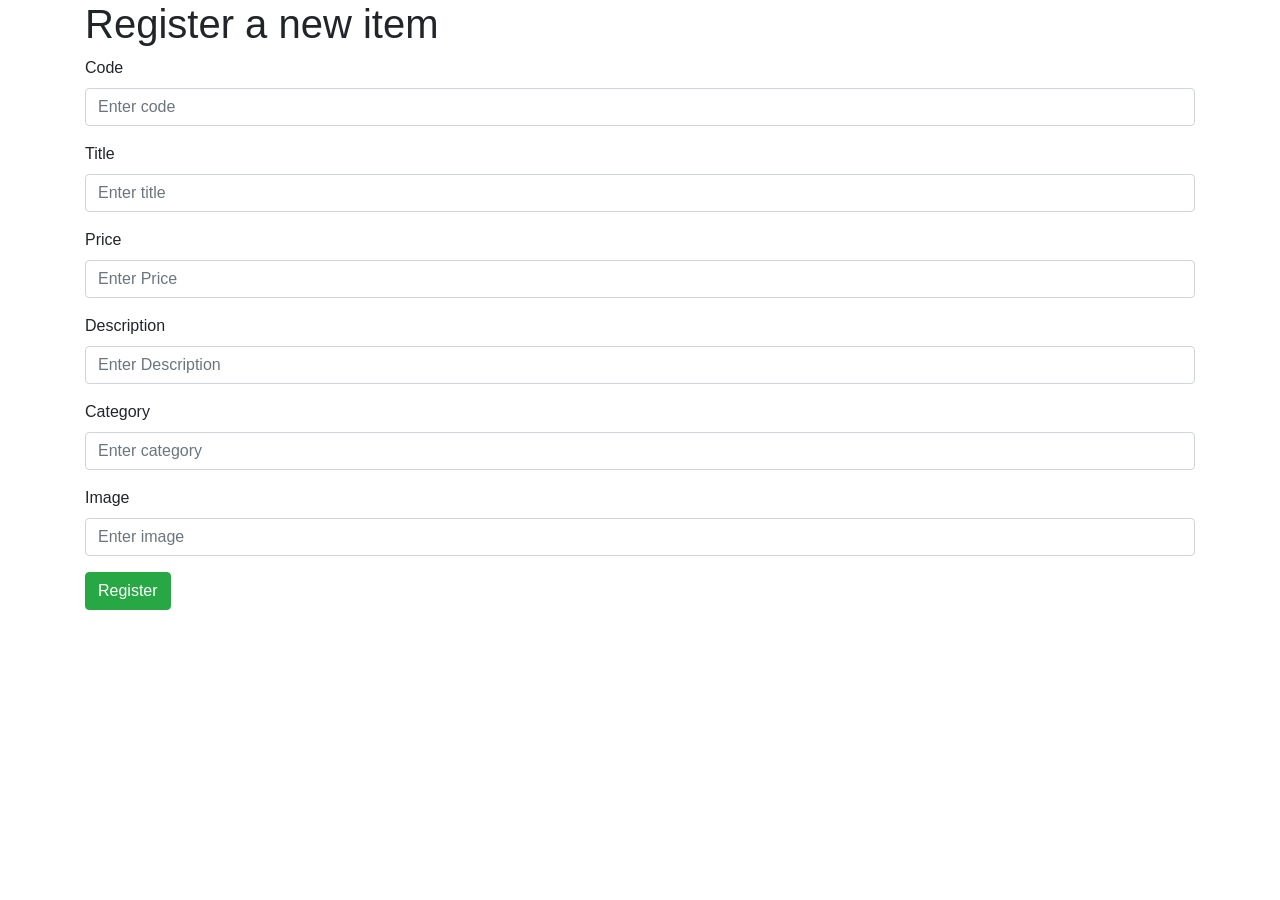
<file: register.html>
<!DOCTYPE html>
<html lang="en">
<head>
    <meta charset="UTF-8">
    <meta name="viewport" content="width=device-width, initial-scale=1.0">
    <link rel="stylesheet" href="styles/bootstrap.min.css">
    <title>Register</title>
</head>
<body>
    <!-- code:
    title:
    price:
    description:
    category:
    image: -->
    <div class="container">
        <h1>Register a new item</h1>
        <form>
                <div class="form-group">
                    <label for="exampleFormControlInput1">Code</label>
                    <input type="text" class="form-control" id="code" placeholder="Enter code"></div>
                <div class="form-group">
                        <label for="exampleFormControlInput1">Title</label>
                        <input type="text" class="form-control" id="title" placeholder="Enter title"></div>
                <div class="form-group">
                  <label for="exampleFormControlInput1">Price</label>
                  <input type="text" class="form-control" id="price" placeholder="Enter Price"></div>      
                <div class="form-group">
                      <label for="exampleFormControlInput1">Description</label>
                      <input type="text" class="form-control" id="description" placeholder="Enter Description">
                    </div>
                <div class="form-group">
                        <label for="exampleFormControlInput1">Category</label>
                        <input type="text" class="form-control" id="Category" placeholder="Enter category">
                      </div>
                <div class="form-group">
                        <label for="exampleFormControlInput1">Image</label>
                        <input type="text" class="form-control" id="image" placeholder="Enter image"></div>
                <button type="button" class="btn btn-success" id="register-btn">Register</button>
    </div>
    <script src="script/jquery-1.12.0.min.js"></script>
    <script src="script/bootstrap.min.js"></script>
    <script src="script/catalog.js"></script>
</body>
</html>
</file>
